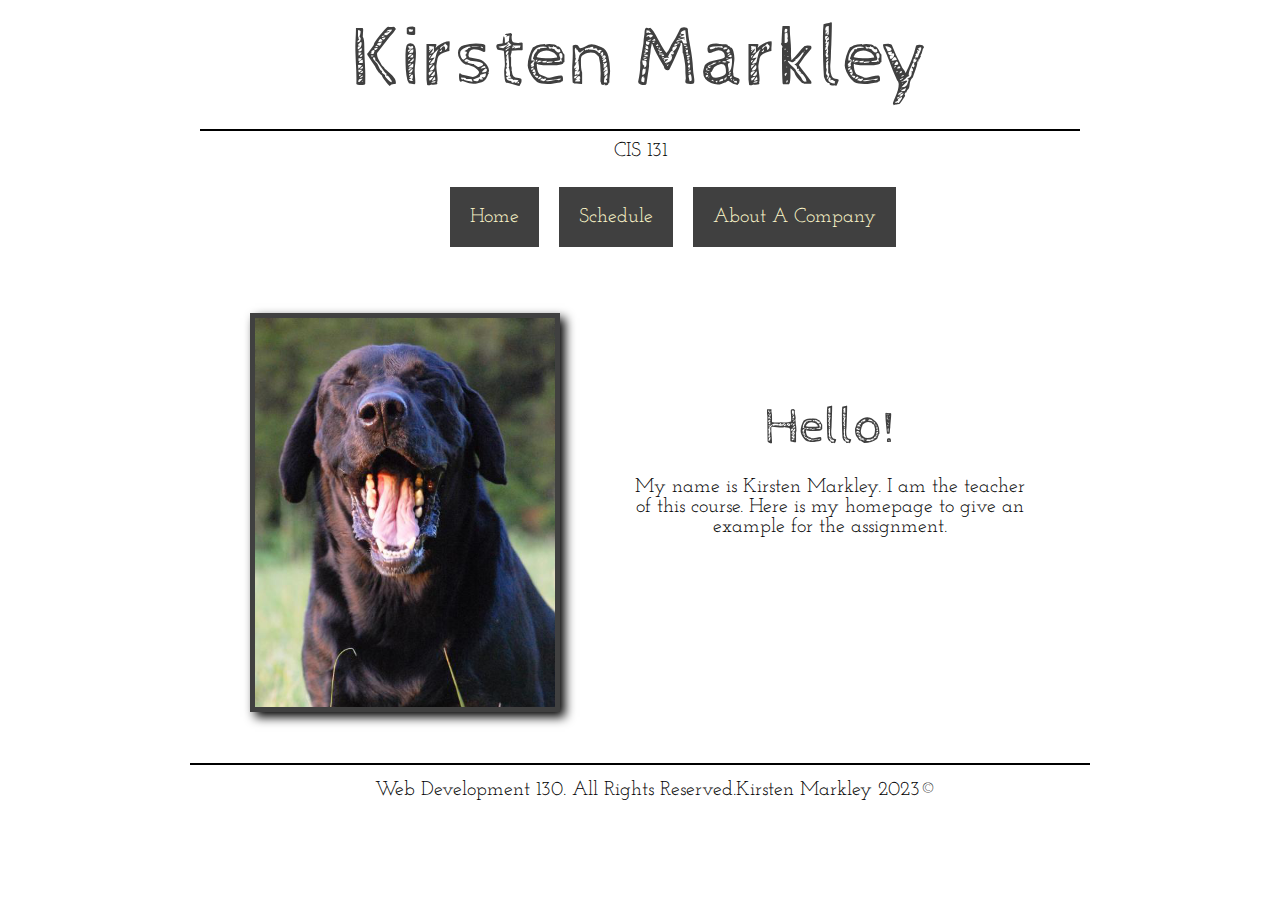
<file: index.html>
<!DOCTYPE html>

<head>
	<!--Kirsten Markley
			CIS 130
			index.html

				Homepage for all assignments
				throughout the duration of this
				course.
	-->
	<title>Kirsten Markley</title>
	<link rel="stylesheet" type="text/css" href="styles.css">
	<link href="https://fonts.googleapis.com/css?family=Cabin+Sketch" rel="stylesheet">
	<link href="https://fonts.googleapis.com/css?family=Josefin+Slab" rel="stylesheet">
</head>

<body>
	<div class="container">
		<header>
			<p class="name">Kirsten Markley</p>
			<p>CIS 131
			<p>
		</header>
		<nav>
			<ul>
				<li>
					<a href="index.html">Home</a>
				</li>
				<a href="schedule" target="_blank">Schedule</a></li>
				<li>
					<a href="company" target="_blank">About A Company</a>
				</li>
			
			</ul>
		</nav>
		<article class="homepageArticle">
			<img src="qutiingtime.jpg" alt="headshot" id="headshot">
			<p class="greeting">Hello!</p>
			<p>My name is Kirsten Markley. I am the teacher of this course. Here is my homepage to give an example for
				the assignment.</p>
		</article>
		<footer>
			<p>Web Development 130. All Rights Reserved.Kirsten Markley 2023&#169;</p>
		</footer>
	</div>
</body>

</html>
</file>
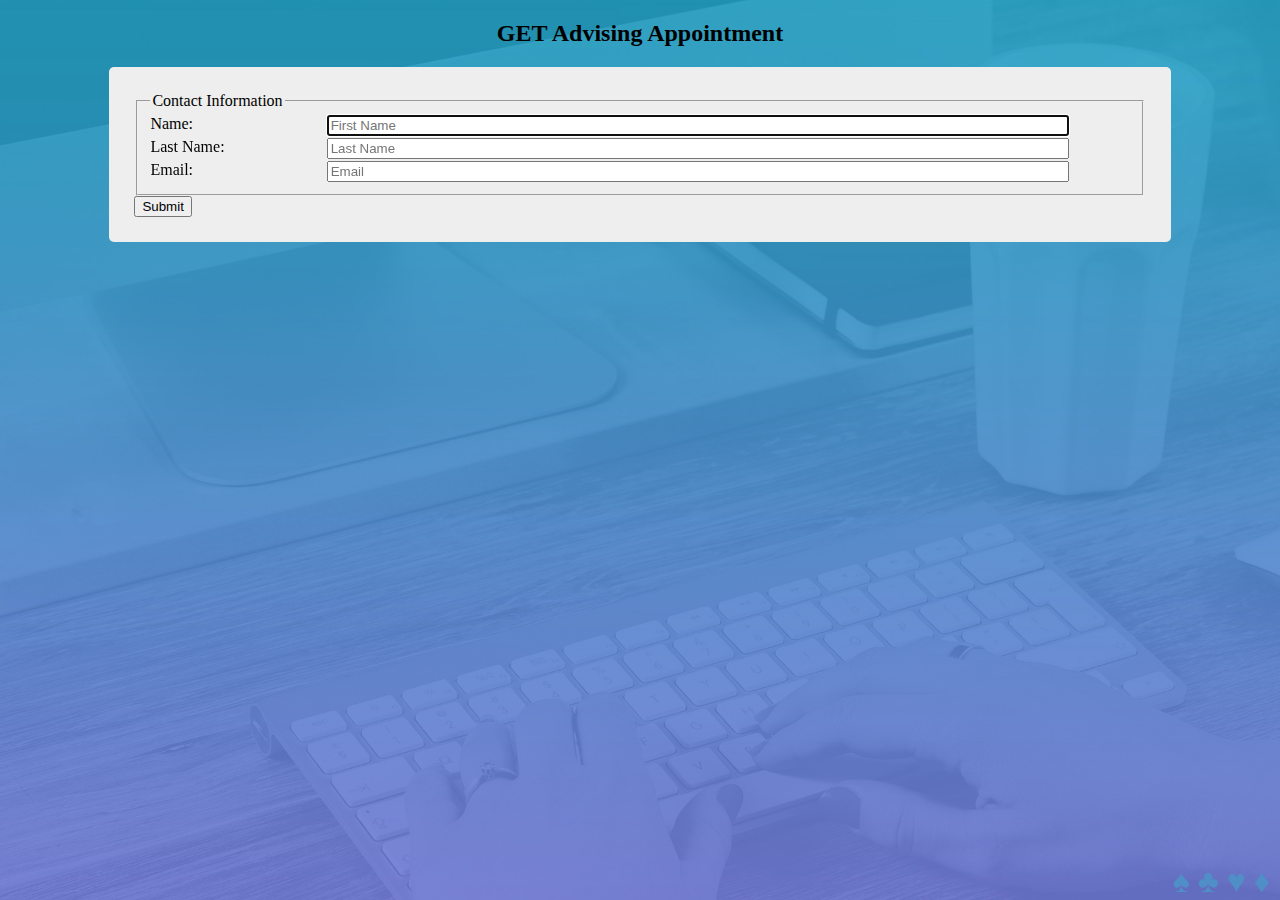
<file: forms/index.html>
<!DOCTYPE html>
<html lang="en">
  <head>
    <meta charset="utf-8">
    <title>Advising Appt Form</title>
    <link rel="stylesheet" href="static/styles.css" />
  </head>
  <body>
    <h2>GET Advising Appointment</h2>

    <div class="container">
      <form method="get" action="thankyou.html">
        <fieldset>
            <legend>
              Contact Information
            </legend>
            <label for="fname">
              Name:
              <input autofocus type="text" name="fname" id="fname" required placeholder="First Name"/>
            </label>
            <label for="lname">
              Last Name:
              <input type="text" name="lname" id="lname" required placeholder="Last Name" />
            </label>
            <label for="email">
              Email:
              <input type="email" name="email" id="email" required placeholder="Email" />
            </label>
        </fieldset>
        <input class="submit" type="submit" value="Submit" />
      </form>

    </div>
    <div class="secretLink">
      <a href="index.html">&#9824;</a>
      <a href="index2.html">&#9827;</a>
      <a href="request.html">&#9829;</a>
      <a href="response.html">&#9830;</a>
    </div>

  </body>
</html>
</file>
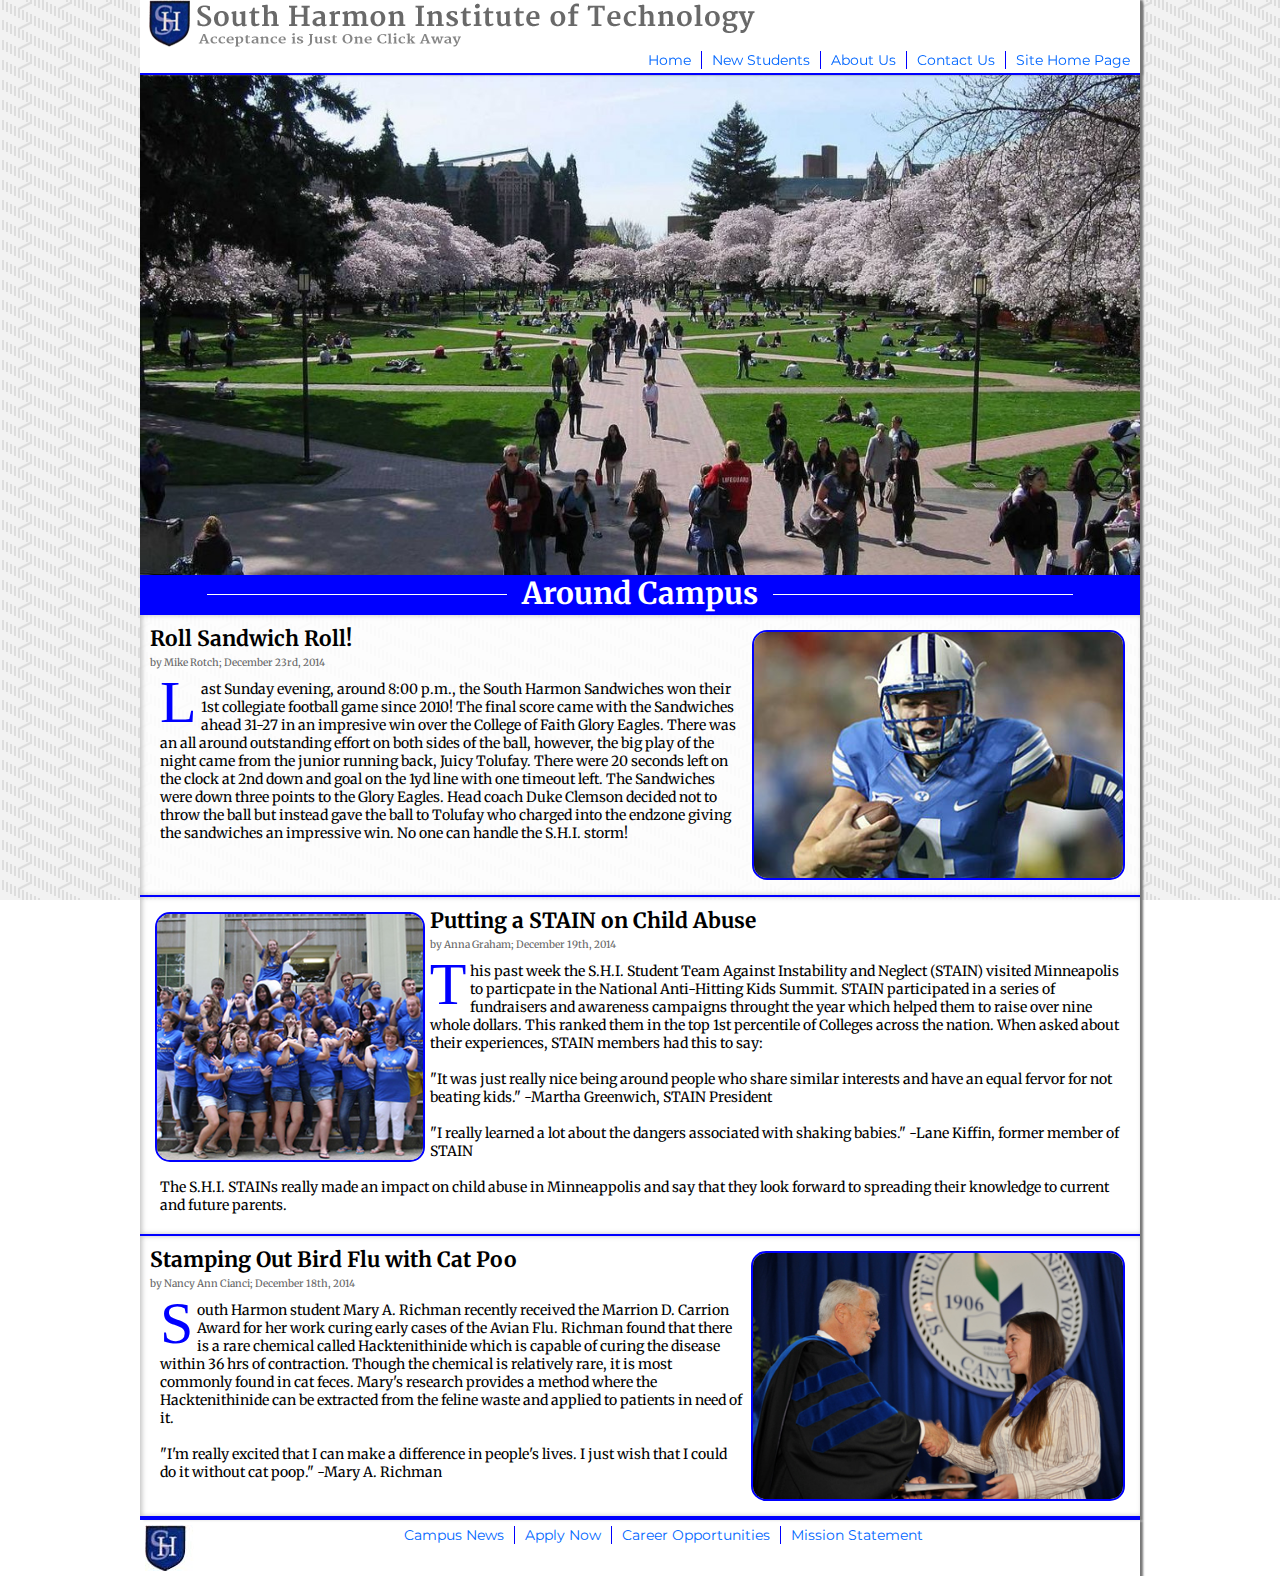
<file: product/index.html>
<!DOCTYPE html>
<html>
<head>
<!-- Jordan Bluehdorn
	 CIS 130 Section 101
	 3/26/15 -->

	<title>South Harmon Institute of Technology - Acceptance is just one click away!</title>
	<meta charset="utf-8">
	<link rel="stylesheet" href="styles.css">
	<link href='http://fonts.googleapis.com/css?family=Montserrat|Merriweather:400,700' rel='stylesheet' type='text/css'>

</head>
<body>
	<header>
		<img src="images/logo.png" alt="Our Logo" title="South Harmon Institute of Technology logo">

		<nav role="navigation">
			<ul>
				<li><a href="index.html">Home</a></li>
				<li><a href="apply.html">New Students</a></li>
				<li><a href="aboutUs.html">About Us</a></li>
				<li><a href="contactUs.html">Contact Us</a></li>
				<li><a href="../">Site Home Page</a></li>
			</ul>
		</nav>

	</header>

	<main>
		<img src="images/quad.jpg" width="1000" alt="Campus quad" title="South Harmon campus quad in the spring" style="margin-bottom: -5px;">
        <div id="news"></div>
        <h1 class="fancy"><span>Around Campus</span></h1>

        <!--Football Article-->
		<article style="border-top: 2px solid #00F;">
        	<img src="images/football.jpg" alt="football player" title="Star running back Juicy Tolufay runs in the game winning TD" class="floatRight" height="250">
			<h2>Roll Sandwich Roll!</h2>
            <small>by Mike Rotch; December 23rd, 2014</small>
            <p>Last Sunday evening, around 8:00 p.m., the South Harmon Sandwiches won their 1st collegiate football game since 2010! The final score came with the Sandwiches ahead 31-27 in an impresive win over the College of Faith Glory Eagles.
            There was an all around outstanding effort on both sides of the ball, however, the big play of the night came from the junior running back, Juicy Tolufay. There were 20 seconds left on the clock at 2nd down and goal on the 1yd line with one timeout left. The Sandwiches were down three points to the Glory Eagles.
             Head coach Duke Clemson decided not to throw the ball but instead gave the ball to Tolufay who charged into the endzone giving the sandwiches an impressive win. No one can handle the S.H.I. storm!</p>
		</article>

        <!--Blue People Article-->
        <article>
        	<img src="images/bluepeople.jpg" alt="cheering blue shirt people" title="The Student Team Against Instability and Neglect celebrate" class="floatLeft" height="250">
            <h2>Putting a STAIN on Child Abuse</h2>
            <small>by Anna Graham; December 19th, 2014</small>
            <p>This past week the S.H.I. Student Team Against Instability and Neglect (STAIN) visited Minneapolis to particpate in the National Anti-Hitting Kids Summit. STAIN participated in a series of fundraisers and awareness campaigns throught the year which helped them to raise over nine whole dollars. This ranked them in the top 1st percentile of Colleges across the nation.
            When asked about their experiences, STAIN members had this to say:
            <br><br>"It was just really nice being around people who share similar interests and have an equal fervor for not beating kids." -Martha Greenwich, STAIN President
            <br><br>"I really learned a lot about the dangers associated with shaking babies." -Lane Kiffin, former member of STAIN
            <br><br>The S.H.I. STAINs really made an impact on child abuse in Minneappolis and say that they look forward to spreading their knowledge to current and future parents.	</p>

        </article>

        <!--Award Winner Article-->
        <article>
        	<img src="images/award.jpg" alt="Girl receives award" title="Mary A. Richman is given the Carrion Award for her work with cats" height="250" class="floatRight">
            <h2>Stamping Out Bird Flu with Cat Poo</h2>
            <small>by Nancy Ann Cianci; December 18th, 2014</small>
            <p>South Harmon student Mary A. Richman recently received the Marrion D. Carrion Award for her work curing early cases of the Avian Flu.
             Richman found that there is a rare chemical called Hacktenithinide which is capable of curing the disease within 36 hrs of contraction. Though the chemical is relatively rare, it is most commonly found in cat feces. Mary's research provides a method where the Hacktenithinide can be extracted from the feline waste and applied to patients in need of it.

          	<br><br>"I'm really excited that I can make a difference in people's lives. I just wish that I could do it without cat poop." -Mary A. Richman</p>
        </article>

	</main>

	<footer>
    	<img src="images/smallLogo.jpg" alt="South Harmon Logo" title="South Harmon Institute of Technology Logo" class="floatLeft">
        <nav>
        	<ul>
            	<li><a href="index.html#news">Campus News</a></li>
                <li><a href="apply.html">Apply Now</a></li>
                <li><a href="contactUs.html">Career Opportunities</a></li>
                <li><a href="aboutUs.html">Mission Statement</a></li>
            </ul>
        </nav>

	</footer>
</body>
</html>
</file>
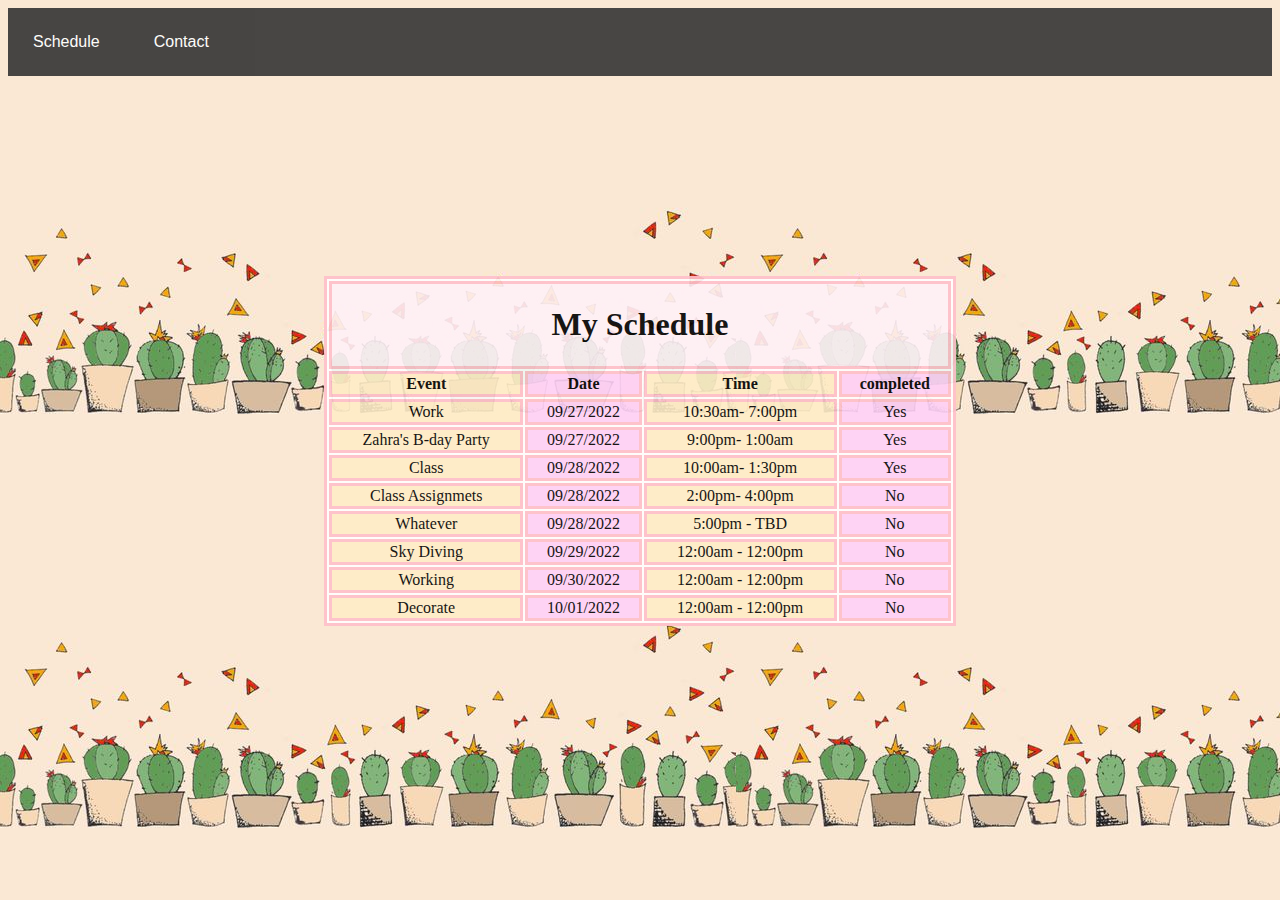
<file: schedule/index.html>
<!--
    Name: ***************
    Date: 09/26/2022
    File Name: MySchedule
-->
<!DOCTYPE html>
<html lang="en">
<head>
    <meta charset="UTF-8">
    <meta http-equiv="X-UA-Compatible" content="IE=edge">
    <meta name="viewport" content="width=device-width, initial-scale=1.0">
    <title>My Schedule</title>
    <link rel="stylesheet" href="styles.css">
</head>
<body>
    <nav>
        <a href="MySchedule.html">Schedule</a> <a href="contact.html">Contact</a>
      </nav>
    
    <table>
        <tr><td colspan="4" class="header"><h1> My Schedule</h1> </td></tr>
        <tr>
            <th class="even"> Event</th>
            <th class="odd"> Date</th>
            <th class="even"> Time</th>
            <th class="odd"> completed</th>
        </tr>
        <tr>
            <td class="even"> Work</td>
            <td class="odd"> 09/27/2022</td>
            <td class="even"> 10:30am- 7:00pm</td>
            <td class="odd"> Yes</td>
            
        </tr>
        <tr>
            <td class="even"> Zahra's B-day Party</td>
            <td class="odd"> 09/27/2022</td>
            <td class="even"> 9:00pm- 1:00am</td>
            <td class="odd"> Yes</td>
            
        </tr>
        <tr>
            <td class="even"> Class</td>
            <td class="odd"> 09/28/2022</td>
            <td class="even"> 10:00am- 1:30pm</td>
            <td class="odd"> Yes</td>
            
        </tr>
        <tr>
            <td class="even"> Class Assignmets</td>
            <td class="odd"> 09/28/2022</td>
            <td class="even"> 2:00pm- 4:00pm</td>
            <td class="odd"> No</td>
            
        </tr>
        <tr>
            <td class="even"> Whatever </td>
            <td class="odd"> 09/28/2022</td>
            <td class="even"> 5:00pm - TBD </td>
            <td class="odd"> No</td>
            
        </tr>
        <tr>
            <td class="even"> Sky Diving </td>
            <td class="odd"> 09/29/2022</td>
            <td class="even"> 12:00am - 12:00pm </td>
            <td class="odd"> No</td>
            
        </tr>
        <tr>
            <td class="even"> Working </td>
            <td class="odd"> 09/30/2022</td>
            <td class="even"> 12:00am - 12:00pm </td>
            <td class="odd"> No</td>
            
        </tr>
        <tr>
            <td class="even"> Decorate </td>
            <td class="odd"> 10/01/2022</td>
            <td class="even"> 12:00am - 12:00pm </td>
            <td class="odd"> No</td>
            
        </tr>


    </table>
    
</body>
</html>
</file>
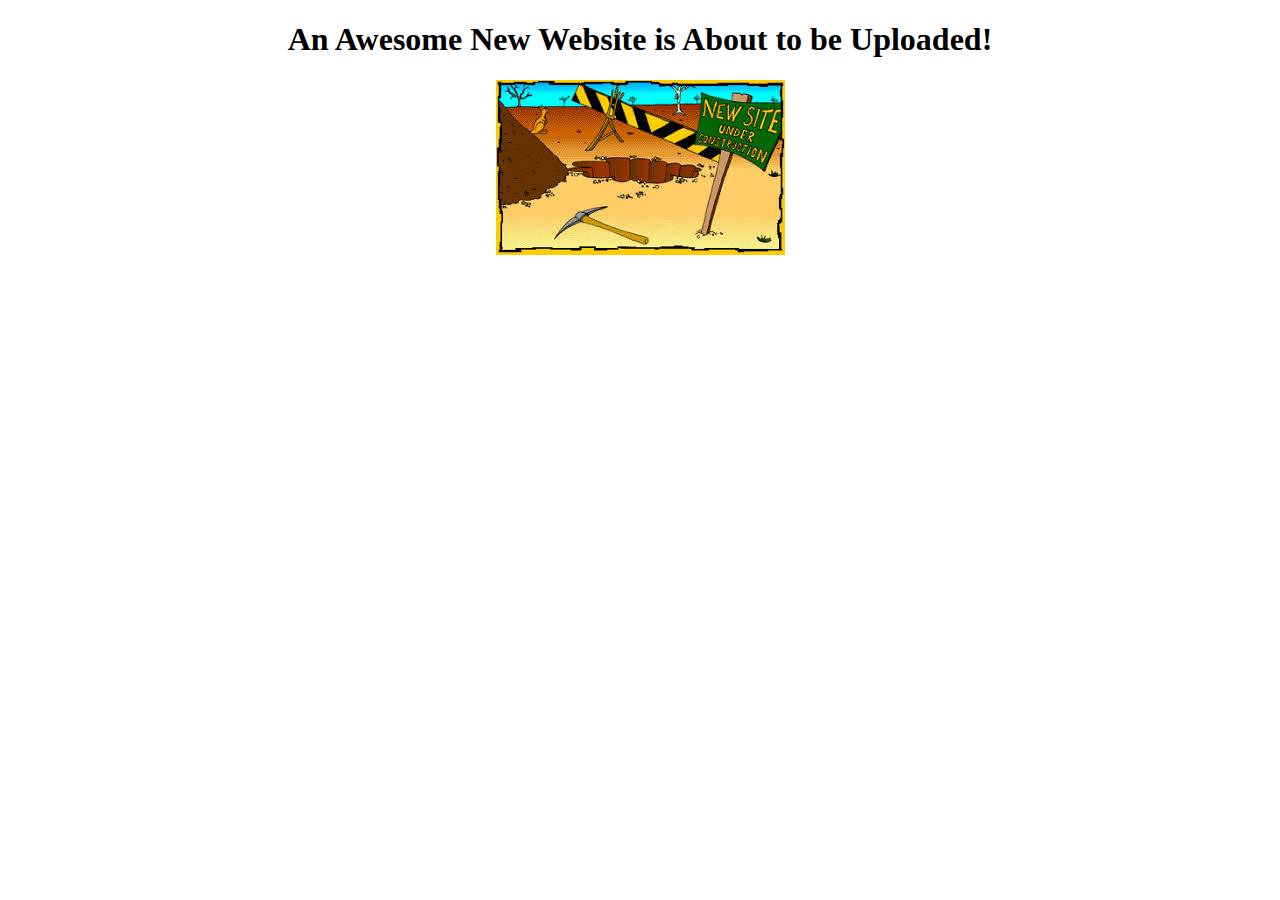
<file: franklin.htm>
<!DOCTYPE html>
<html>
  <head>
    <meta charset="utf-8">
    <title>Under Construction</title>
  </head>
  <body>
    <div style="width:80%; margin:auto; text-align:center">

      <h1>An Awesome New Website is About to be Uploaded!</h1>
      <img src="construction.jpg" alt="Under Construction" />
    </div>
  </body>
</html>
</file>
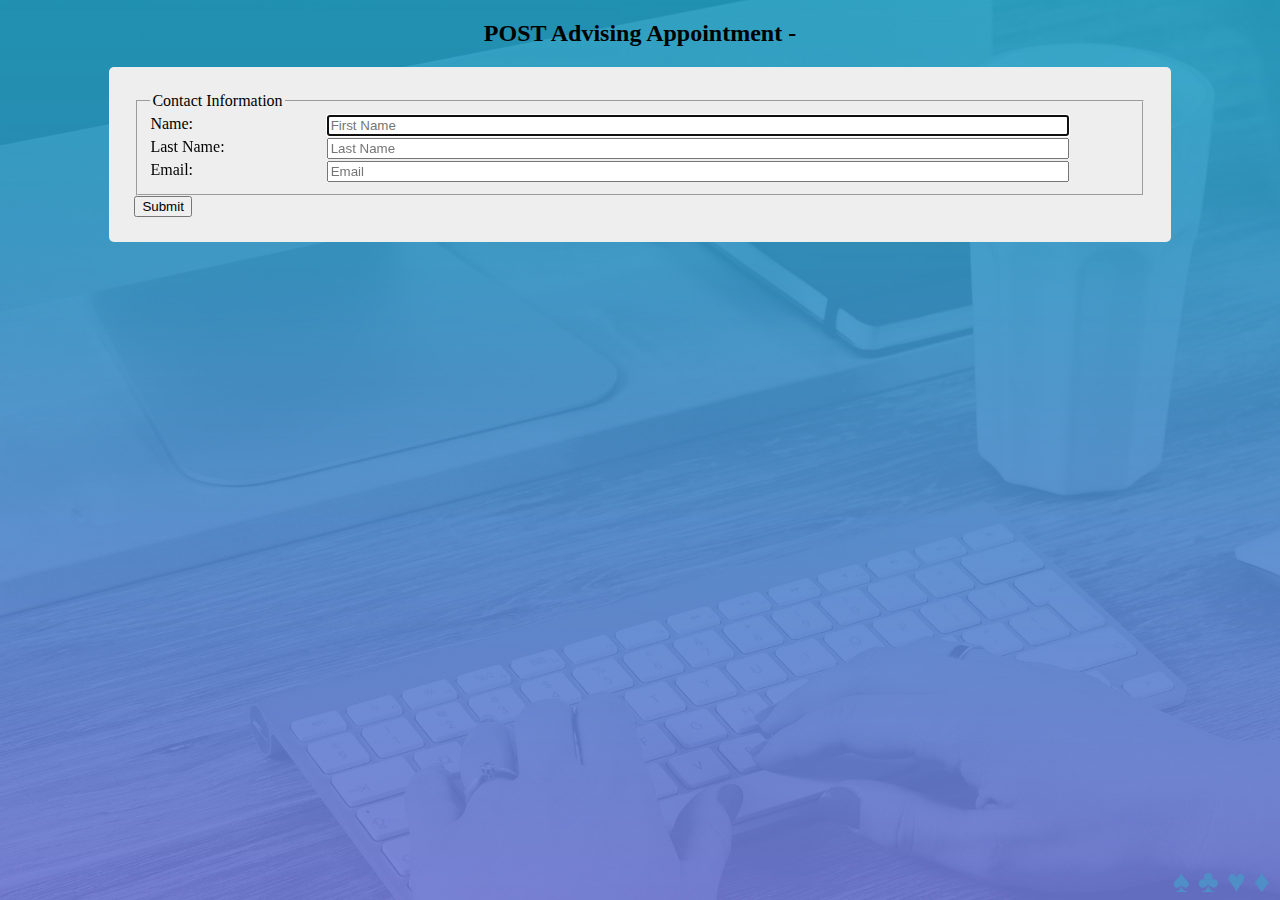
<file: forms/index2.html>
<!DOCTYPE html>
<html lang="en">
  <head>
    <meta charset="utf-8">
    <title>Advising Appt Form</title>
    <link rel="stylesheet" href="static/styles.css" />
  </head>
  <body>
    <h2>POST Advising Appointment - </h2>

    <div class="container">
      <form method="post" action="thankyou.html">
        <fieldset>
            <legend>
              Contact Information
            </legend>
            <label for="fname">
              Name:
              <input autofocus type="text" name="fname" id="fname" required placeholder="First Name"/>
            </label>
            <label for="lname">
              Last Name:
              <input type="text" name="lname" id="lname" required placeholder="Last Name" />
            </label>
            <label for="email">
              Email:
              <input type="email" name="email" id="email" required placeholder="Email" />
            </label>
        </fieldset>
        <input class="submit" type="submit" value="Submit" />
      </form>

    </div>
    <div class="secretLink">
      <a href="index.html">&#9824;</a>
      <a href="index2.html">&#9827;</a>
      <a href="request.html">&#9829;</a>
      <a href="response.html">&#9830;</a>
    </div>

  </body>
</html>
</file>
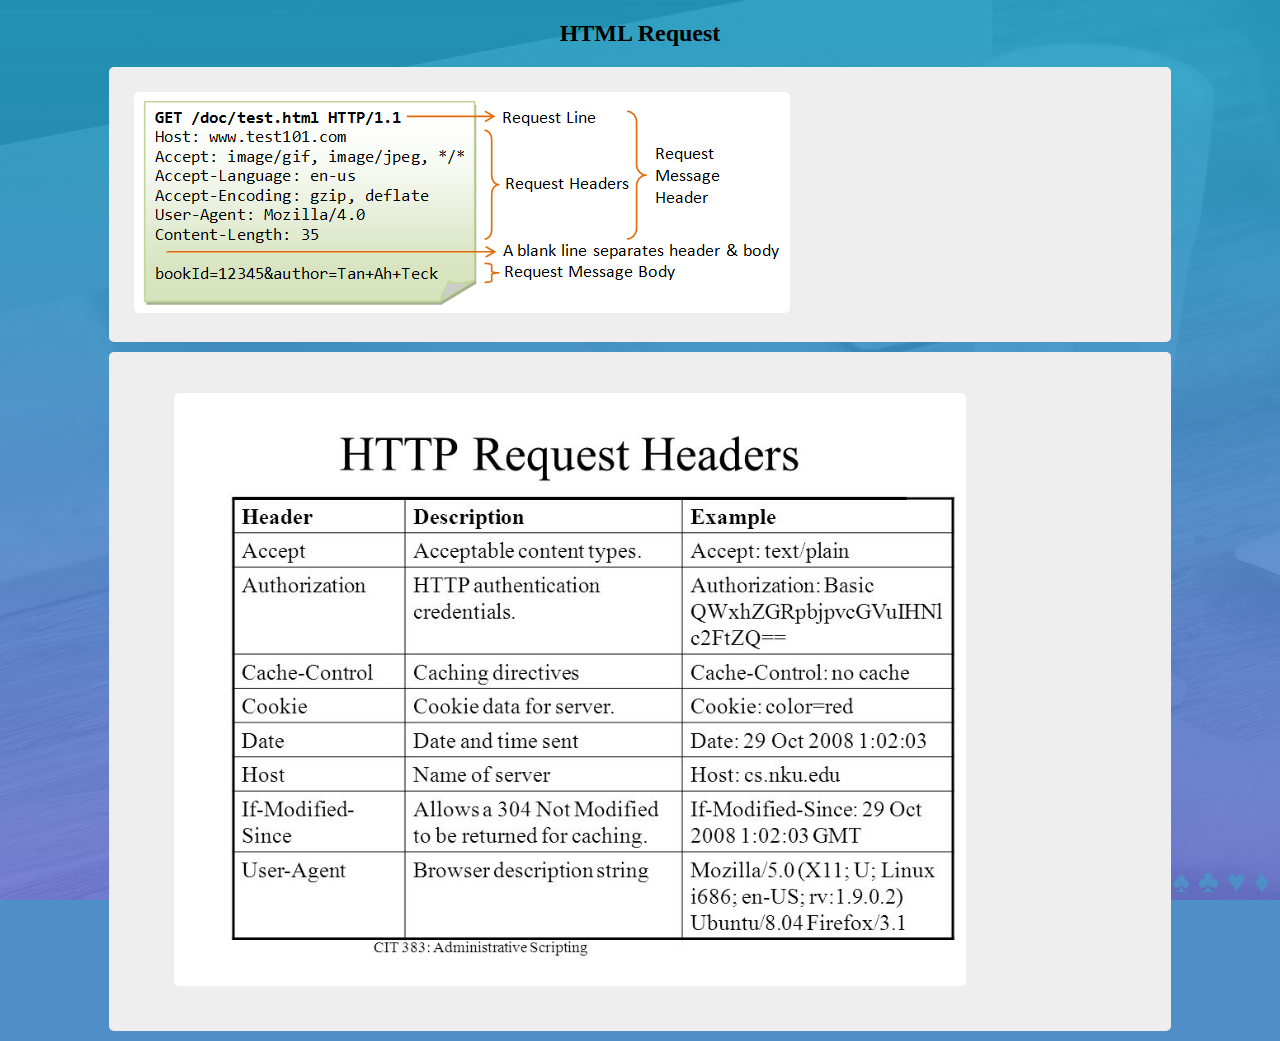
<file: forms/request.html>
<!DOCTYPE html>
<html lang="en" dir="ltr">
  <head>
    <meta charset="utf-8">
    <title>HTML Request</title>
    <link rel="stylesheet" href="static/styles.css" />

  </head>
  <body>
    <h2>HTML Request
    </h2>
      <div class="container">
        <a href="response.html"><img src="images/request.png" /></a>
      </div>
      <div class="container">
        <figure>
          <img src="images/headers.jpg" style="width:85%" />
        </figure>

      </div>
      <div class="secretLink">
        <a href="index.html">&#9824;</a>
        <a href="index2.html">&#9827;</a>
        <a href="request.html">&#9829;</a>
        <a href="response.html">&#9830;</a>
      </div>
  </body>
</html>
</file>
<file: styles.css>
/*	Kirsten Markley
    CIS130-W02
		styles.css

	Homepage for the duration of this course.
	Contains all course assignments.
*/

/* WHOLE PAGE CSS */

.container{width: 900px; margin: 0 auto;font-family: 'Josefin Slab', serif;}
p{font-size: 20px;}

/* ***** HEADING WITH NAME AND CIS 131-W02 ***** */
.name{
	color: #404040;
	font-size: 85px;
	font-family: 'Cabin Sketch', cursive;
	border-bottom: 2px solid black;
	padding-bottom: 20px;
	}

header{text-align: center; font-size: 30px;}
header p{margin: 10px;}


/* ***** NAVIGATION ***** */
nav{width:100%; padding: 20px; margin-top: 50px; margin: auto;text-align: center;
}

nav a{
	font-size: 20px;
	background-color: #404040;
	text-decoration:none;
	padding: 20px;
	color: #fff9cc;
	margin-right: 15px;

}
nav li{display: inline-block; }
a:hover{
	transition-duration: .35s;
	box-shadow: 10px 10px 5px black;
	font-weight: bold;
	}

/* nav.newLine{padding-left: 70px; margin-top: 30px;} */

.heading{text-align: center; margin-top: 75px; font-size: 25px;}

/* ***** FOOTER ***** */
footer p{
	text-align: center;
 	width: 900px;
	margin: auto;
	font-family: 'Josefin Slab', serif;
	}
footer{
	clear:both;
	padding: 15px;
	border-top: 2px solid black;
	margin-top: 500px;
}




/* ***** index.html ***** */
article p{
	text-align: center;
	margin-right: 60px;
	float: right;
	width: 400px;
	font-size: 20px;

}
#headshot{
	float: left;
	width: 300px;
	border: 5px solid #404040;
	margin-left: 60px;
	box-shadow: 5px 5px 10px black;
}
.greeting{
	color: #404040;
	font-size: 50px;
	font-family: 'Cabin Sketch', cursive;
	margin-bottom: 0px;
	padding-top: 35px;
}
.homepageArticle{margin-top: 50px; }
</file>
<file: forms/static/styles.css>
body {
  background-image:url(../images/makeAppt.jpg);
  background-size: cover;
  background-attachment:fixed;
  background-color:#508ec7;
}
.container {
  margin:auto;
  width:80%;
  background-color: #eeeeee;
  padding:25px;
  border-radius: 5px;
  margin-bottom: 10px;

}
img {border-radius:5px;}
h2 {text-align: center}

label{display: block;
  padding-bottom:5px;
  position:relative;}
input{position:absolute; left:18%; width:75%}
.submit {width:initial; position:initial }

.secretLink {position:fixed; bottom:0; right:10px;font-size:2em;}
a {text-decoration: none;}
a:link {color:#508ec7}
a:visited {color:#508ec7}
</file>
<file: schedule/styles.css>
body{
    background-image: url(images/cactus.jpg);
    opacity: 0.9;
    
}

table,th, td{
    border: 3px pink solid;
    text-align: center;
    background-color: white;
    
}
table{
    margin: auto;
    margin-top: 200px;
    width: 50%;
}
p{
    border: 10px pink solid;
    text-align: center;
    background-color: pink;
    margin: auto;
    margin-top: 200px;
    width: 30%;
}

.even{
    background-color: rgb(255, 237, 199);

}
.odd{
    background-color: rgb(255, 209, 248);
}
.header{
   background-color:  rgb(255, 241, 247)
}

a{
    text-decoration: none;
    font-family: Arial, Helvetica, sans-serif;
}
a:link, a:visited{
    color: white;
}
a:hover{
    background-color: mediumaquamarine;
}
nav, footer{
    background-color: rgb(52,52,52);
}
nav a{
    padding: 25px;
    display: inline-block;
}
</file>
<file: product/styles.css>
/* Jordan Bluehdorn
   CIS 130 Sec 101
   3/26/15
*/

/*==Box Model and CSS Resets==*/
* {
	box-sizing: border-box;
	margin: 0;
	padding: 0;
}

/*==Body==*/
html, body {
	height: 100%;
}

body {
	width: 1000px;
	margin: auto;
	background-image: url(images/small_steps.png);
	background-attachment: fixed;
	font-family: 'Merriweather', serif;
	font-weight: 400;
	font-size: 14px;
}

/*==Header==*/
/*--General Header--*/
header {
	background-color: #FFF;
	border-bottom: 2px solid #00F;
	box-shadow: 3px 0 2px #777;
	position: fixed;
	height: 75px;
	width: 1000px;
	z-index: 100;
}

/*--Nav--*/

nav {
	width: 100%;
}

nav ul {
	list-style-type: none;
	width: 100%;
	text-align: right;
	margin: 0;
}

nav li {
	display: inline-block;
}

nav a {
	text-decoration: none;
	color: #06F;
	margin-left: -3px;
	padding: 0 10px;
	border-left: 1px solid #00F;
	font-family: 'Montserrat', sans-serif;
}

nav li:first-child a {
	border: none;
}

nav a:hover{
	color: #3CF;
}

/*==Main==*/
/*--General Main--*/
main {
	padding-top: 75px;
	box-shadow: 3px 3px 2px #777;
	background-color: rgba(255,255,255,0.85);
}

h1 {
	text-align: center;	
	padding: 15px;
	background-color: #00F;
	Color: #FFF;
	font-size: 30px;
}

section {
	margin: 0 25px;	
}

p {
	padding: 10px;	
}

table {
	border-collapse: collapse;
	margin: auto;
}

td, th {
	padding: 3px;
}

table.form td:first-child {
	text-align: right;	
}

tale.form td:last-child {
	text-align: left;
}

input {
	width: 100%;	
}

.radio {
	width: inherit;
	margin: 0 2px 0 10px;
}

/*--Admission Date Table--*/
table.admissionDate {
	color: white;	
}

table.admissionDate td, table.admissionDate th {
	border: 1px solid black;
	padding: 8px;	
	width: 50%;
	box-shadow: 3px 3px 8px rgba(250,250,250,0.5) inset;
}

table.admissionDate th {
	background-color: #36C;	
}

table.admissionDate td {
	background-color: #69F;
}

/*--Articles--*/
article {
	padding: 10px;
	border-bottom: 2px solid #00F;
	box-shadow: 2px 0 5px rgba(100,100,100,0.4) inset;
	-mox-box-shadow: 2px 0 5px rgba(100,100,100,0.4) inset;
	-webkit-box-shadow: 2px 0 5px rgba(100,100,100,0.4) inset;
}

article h2 {
	font-weight: 700;
}

article small {
	color: #666;
	font-size: 10px;
}

article:after { /*Clearfix*/
	content:"";
	display:table;
	clear:both;
}

article img {
	border: 2px solid #00F;
	border-radius: 15px;
	margin: 5px;
}

article p::first-letter {	
	font-size: 60px;
	line-height: 45px;
	color: #00F;
	font-family: Georgia;
	float: left;
	padding-right: 4px;
}

/*==Footer==*/
footer {
	width: 1000px;
	box-shadow: 3px 3px 2px #777;
	background-color: rgba(255,255,255,0.85);
	border-top: 2px solid #00F;
	margin-bottom: 20px;
	padding: 5px;
}

footer nav {
	vertical-align: middle;	
}

footer ul {
	text-align: center;	
	vertical-align: middle;
}

footer a {
	vertical-align: middle;
}
	
footer:after {	/*Clearfix*/
	content:"";
	display:table;
	clear:both;
}

/*==Misc Classes==*/
.floatLeft {
	float: left;
} 

.floatRight {
	float: right;		
}

.dropCaps {
	font-size: 60px;
	line-height: 45px;
	color: #00F;
	font-family: Georgia;
	float: left;
	padding-right: 4px;
}

.clearFix:after{
	/*Clearfix*/
	content:"";
	display:table;
	clear:both;
}

.contactInfo {
	text-align: center;
	margin-top: 5px;	
}

.address {
	text-align: left;
	position: relative;
	left: 50px;	
	font-family:Cambria, "Hoefler Text", "Liberation Serif", Times, "Times New Roman", serif;
}

/*--SEO Friendly Table--*/

.table {
	display: table;	
	border: 1px solid black;
	width: 60%;
	background-color: #36C;
	color: #FFF;
}

.tableRow {
	display: table-row;	
}

.tableRow:nth-child(even) {
	background-color: #69F;	
}

.tableHeader, .tableCell {
	display: table-cell;	
	border: 1px solid black;
	padding: 5px;
	text-align: center;
	min-width: 100px;
	box-shadow: 5px 5px 13px rgba(200,200,200,0.45) inset;
	/*background-image: linear-gradient(to bottom, rgba(250,250,250,.25), rgba(0,0,0,0));*/
}

.tableHeader {
	font-weight: 700;
	font-size: 15px;	
}

/*--Fancy Line--*/
.fancy {
  line-height: 0.3;
  text-align: center;
}
.fancy span {
  display: inline-block;
  position: relative;  
}
.fancy span:before,
.fancy span:after {
  content: "";
  position: absolute;
  height: 5px;
  border-top: 1px solid white;
  top: 5px;
  width: 300px;
}
.fancy span:before {
  right: 100%;
  margin-right: 15px;
}
.fancy span:after {
  left: 100%;
  margin-left: 15px;
}
</file>
